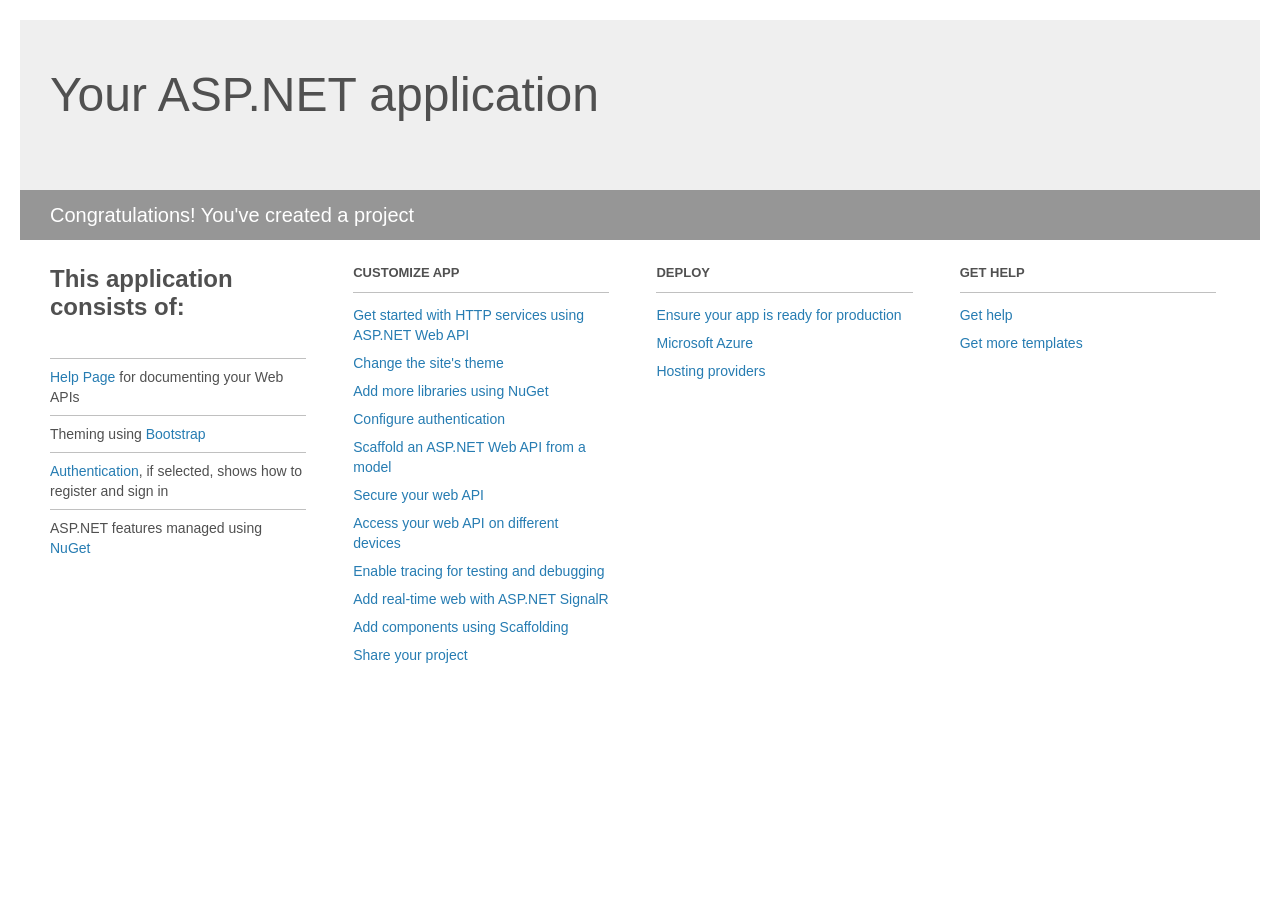
<file: apicliente/Project_Readme.html>
﻿<!DOCTYPE html>
<html lang="en">
<head>
    <meta charset="utf-8" />
    <title>Your ASP.NET application</title>
    <style>
        body {
            background: #fff;
            color: #505050;
            font: 14px 'Segoe UI', tahoma, arial, helvetica, sans-serif;
            margin: 20px;
            padding: 0;
        }

        #header {
            background: #efefef;
            padding: 0;
        }

        h1 {
            font-size: 48px;
            font-weight: normal;
            margin: 0;
            padding: 0 30px;
            line-height: 150px;
        }

        p {
            font-size: 20px;
            color: #fff;
            background: #969696;
            padding: 0 30px;
            line-height: 50px;
        }

        #main {
            padding: 5px 30px;
        }

        .section {
            width: 21.7%;
            float: left;
            margin: 0 0 0 4%;
        }

            .section h2 {
                font-size: 13px;
                text-transform: uppercase;
                margin: 0;
                border-bottom: 1px solid silver;
                padding-bottom: 12px;
                margin-bottom: 8px;
            }

            .section.first {
                margin-left: 0;
            }

                .section.first h2 {
                    font-size: 24px;
                    text-transform: none;
                    margin-bottom: 25px;
                    border: none;
                }

                .section.first li {
                    border-top: 1px solid silver;
                    padding: 8px 0;
                }

            .section.last {
                margin-right: 0;
            }

        ul {
            list-style: none;
            padding: 0;
            margin: 0;
            line-height: 20px;
        }

        li {
            padding: 4px 0;
        }

        a {
            color: #267cb2;
            text-decoration: none;
        }

            a:hover {
                text-decoration: underline;
            }
    </style>
</head>
<body>

    <div id="header">
        <h1>Your ASP.NET application</h1>
        <p>Congratulations! You've created a project</p>
    </div>

    <div id="main">
        <div class="section first">
            <h2>This application consists of:</h2>
            <ul>
                <li><a href="http://go.microsoft.com/fwlink/?LinkID=615543">Help Page</a> for documenting your Web APIs</li>
                <li>Theming using <a href="http://go.microsoft.com/fwlink/?LinkID=615519">Bootstrap</a></li>
                <li><a href="http://go.microsoft.com/fwlink/?LinkID=320957">Authentication</a>, if selected, shows how to register and sign in</li>
                <li>ASP.NET features managed using <a href="http://go.microsoft.com/fwlink/?LinkID=320958">NuGet</a></li>
            </ul>
        </div>

        <div class="section">
            <h2>Customize app</h2>
            <ul>
                <li><a href="http://go.microsoft.com/fwlink/?LinkID=320959">Get started with HTTP services using ASP.NET Web API</a></li>
                <li><a href="http://go.microsoft.com/fwlink/?LinkID=320960">Change the site's theme</a></li>
                <li><a href="http://go.microsoft.com/fwlink/?LinkID=320961">Add more libraries using NuGet</a></li>
                <li><a href="http://go.microsoft.com/fwlink/?LinkID=320962">Configure authentication</a></li>
                <li><a href="http://go.microsoft.com/fwlink/?LinkID=320963">Scaffold an ASP.NET Web API from a model</a></li>
                <li><a href="http://go.microsoft.com/fwlink/?LinkID=615545">Secure your web API</a></li>
                <li><a href="http://go.microsoft.com/fwlink/?LinkID=615544">Access your web API on different devices</a></li>
                <li><a href="http://go.microsoft.com/fwlink/?LinkID=615546">Enable tracing for testing and debugging</a></li>
                <li><a href="http://go.microsoft.com/fwlink/?LinkID=615530">Add real-time web with ASP.NET SignalR</a></li>
                <li><a href="http://go.microsoft.com/fwlink/?LinkID=615531">Add components using Scaffolding</a></li>
                <li><a href="http://go.microsoft.com/fwlink/?LinkID=615533">Share your project</a></li>
            </ul>
        </div>

        <div class="section">
            <h2>Deploy</h2>
            <ul>
                <li><a href="http://go.microsoft.com/fwlink/?LinkID=615534">Ensure your app is ready for production</a></li>
                <li><a href="http://go.microsoft.com/fwlink/?LinkID=615535">Microsoft Azure</a></li>
                <li><a href="http://go.microsoft.com/fwlink/?LinkID=615536">Hosting providers</a></li>
            </ul>
        </div>

        <div class="section last">
            <h2>Get help</h2>
            <ul>
                <li><a href="http://go.microsoft.com/fwlink/?LinkID=615537">Get help</a></li>
                <li><a href="http://go.microsoft.com/fwlink/?LinkID=615538">Get more templates</a></li>
            </ul>
        </div>
    </div>
</body>
</html>
</file>
